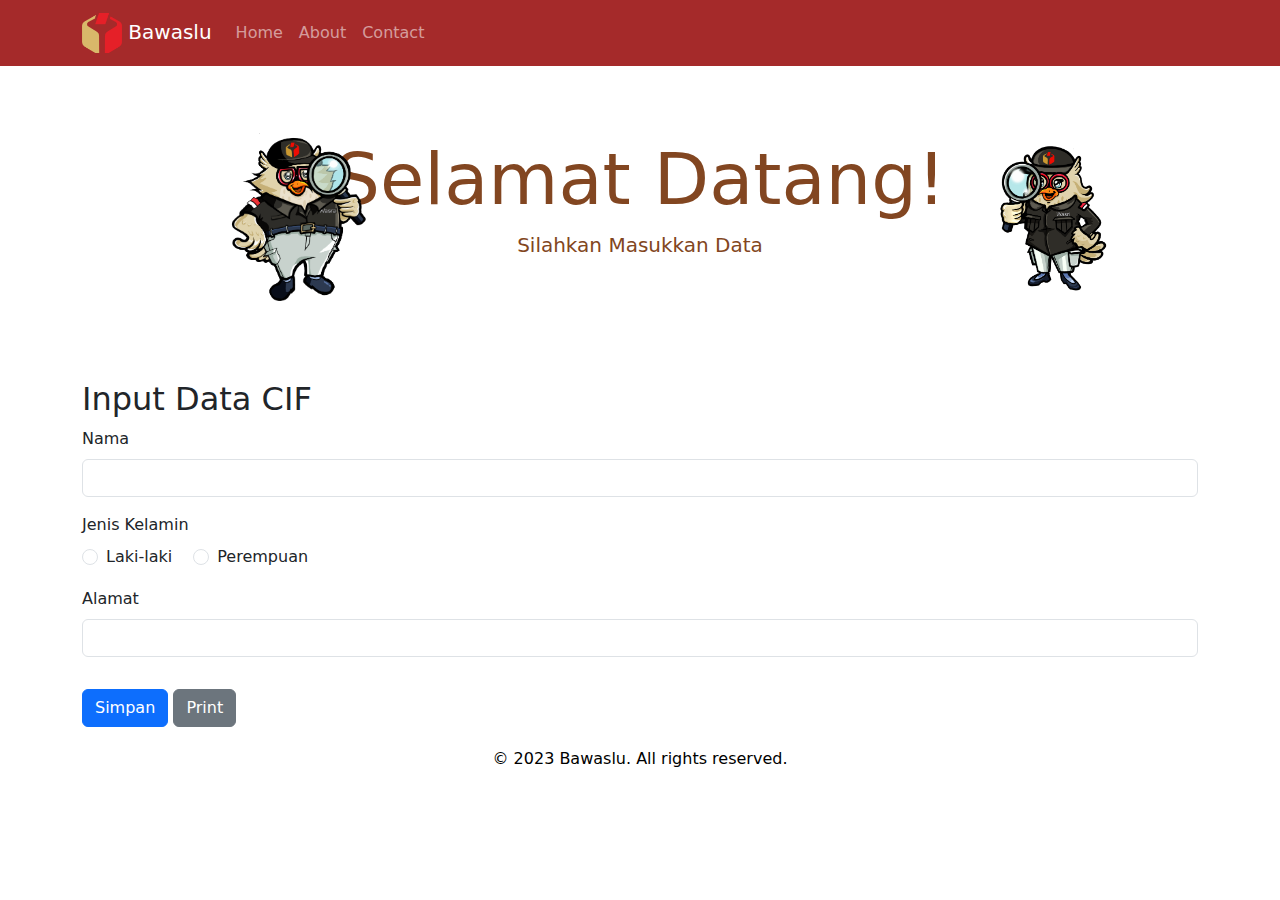
<file: landingpage.html>
<!DOCTYPE html>
<html lang="en">
<head>
    <meta charset="UTF-8">
    <meta name="viewport" content="width=device-width, initial-scale=1, shrink-to-fit=no">
    <title>Landing Page</title>
    <link rel="icon" href="assets/logo.png" type="image/png">
    <link rel="stylesheet" href="styles.css">
    <!-- Bootstrap CSS -->
    <link href="https://cdn.jsdelivr.net/npm/bootstrap@5.1.3/dist/css/bootstrap.min.css" rel="stylesheet">
</head>
<body>

<!-- Navbar -->
<nav class="navbar navbar-expand-lg navbar-dark fixed-top">
    <div class="container">
        <a class="navbar-brand" href="#">
            <img src="assets/logo.png" alt="Logo" width="40" height="40" class="d-inline-block align-text-center">
            Bawaslu
        </a>
        <button class="navbar-toggler" type="button" data-toggle="collapse" data-target="#navbarNav" aria-controls="navbarNav" aria-expanded="false" aria-label="Toggle navigation">
            <span class="navbar-toggler-icon"></span>
        </button>
        <div class="collapse navbar-collapse" id="navbarNav">
            <ul class="navbar-nav ml-auto">
                <li class="nav-item">
                    <a class="nav-link" href="#">Home</a>
                </li>
                <li class="nav-item">
                    <a class="nav-link" href="#">About</a>
                </li>
                <li class="nav-item">
                    <a class="nav-link" href="#">Contact</a>
                </li>
            </ul>
        </div>
    </div>
</nav>

<!-- Header -->
<div class="header">
    <img src="assets/WASRA.png" alt="Wasra Image" class="imgleft" width="150px" height="150px">
    <div class="container">
        <h1 class="display-2">Selamat Datang!</h1>
        <p class="lead">Silahkan Masukkan Data</p>
    </div>
    <img src="assets/WASRI.png" alt="Wasri Image" class="imgright" width="150px" height="150px">
</div>

<!-- Main Content -->
<div class="container">
    <h2 class="mt-4">Input Data CIF</h2>
    <form id="cifForm" method="POST" action="proses_input.php">
        <div class="mb-3">
            <label for="nama" class="form-label">Nama</label>
            <input type="text" class="form-control" id="nama" name="nama" required>
        </div>
        <div class="mb-3">
            <label class="form-label">Jenis Kelamin</label>
            <div>
                <div class="form-check form-check-inline">
                    <input class="form-check-input" type="radio" name="jeniskelamin" id="lakilaki" value="laki-laki">
                    <label class="form-check-label" for="lakilaki">Laki-laki</label>
                </div>
                <div class="form-check form-check-inline">
                    <input class="form-check-input" type="radio" name="jeniskelamin" id="perempuan" value="perempuan">
                    <label class="form-check-label" for="perempuan">Perempuan</label>
                </div>
            </div>
        </div>
        <div class="mb-3">
            <label for="alamat" class="form-label">Alamat</label>
            <input type="text" class="form-control" id="alamat" name="alamat">
        </div>
        <button type="submit" class="btn btn-primary mt-3">Simpan</button>
        <button type="button" class="btn btn-secondary mt-3" onclick="printPDF()">Print</button>
    </form>
</div>

<!-- Footer -->
<div class="footer">
    <p>&copy; 2023 Bawaslu. All rights reserved.</p>
</div>

<!-- Bootstrap JS and Popper.js -->
<script src="https://cdn.jsdelivr.net/npm/bootstrap@5.1.3/dist/js/bootstrap.bundle.min.js"></script>

<script>
    function printPDF() {
        window.print();
    }
</script>

</body>
</html>
</file>
<file: styles.css>
/* Add the following CSS for the skeleton loading effect */
		 .skeleton-loading {
			animation: loading 1.5s infinite;
			background: linear-gradient(90deg, #f0f0f0 25%, #e0e0e0 50%, #f0f0f0 75%);
			background-size: 200% 100%;
	  }

	  @keyframes loading {
			to {
				 background-position: -200% 0;
			}
	  } 
		  body {
            background-color: #f8f9fa;
            padding-top: 56px; /* Adjusted for navbar height */
            padding-bottom: 20px;
        }
        .navbar {
            background-color: brown;
        }
        .navbar-text {
            color: #ffffff;
        }
        .header {
            text-align: center;
            padding: 80px 0;
            background-color: #ffffff;
            color: #824621;
            position: relative;
        }
       
		  .imgleft {
			max-width: 100%;
			height: auto;
			position: absolute;
			top: 60px;
			left: 225px;
			z-index: 2; /* Set a higher z-index to bring it to the front */
	  		}
			.imgright {
				max-width: 100%;
				height: auto;
				position: absolute;
				top: 80px;
				left: 980px;
				z-index: 2; /* Set a higher z-index to bring it to the front */
				  }
        .footer {
            text-align: center;
            padding: 20px 0;
            background-color: #ffffff;
            color: #000000;
        }
</file>
